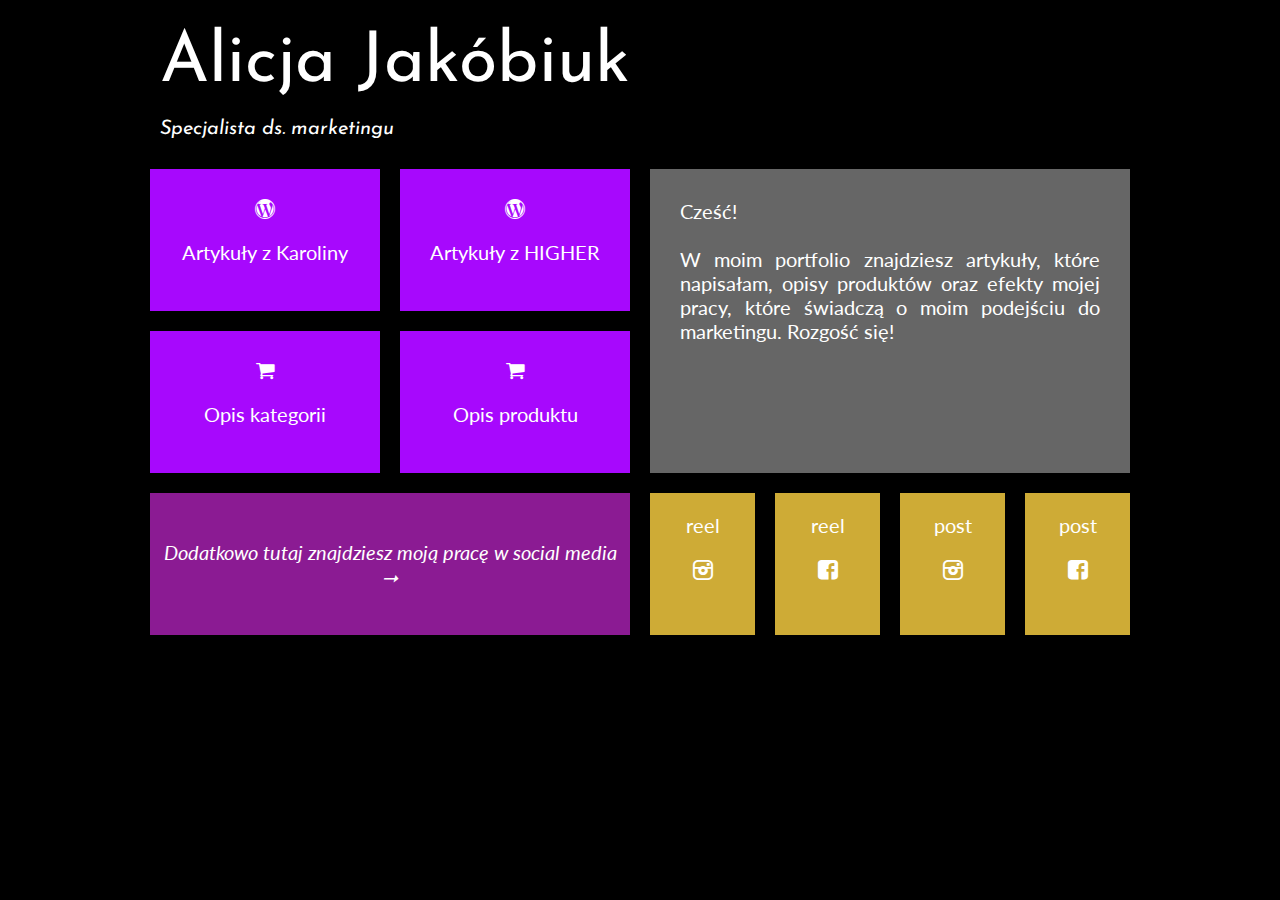
<file: index.html>
<!DOCTYPE HTML>
<html lang="pl">

<head>
    <meta charset="utf-8"/>
    <title>Alicja Jakóbiuk - portfolio</title>
    <meta name="description" content="Alicja Jakóbiuk - portfolio"/>
    <meta name="keywords" content="portfolio, praca, cv, marketing"/>
    <meta http-equiv="X-UA-Compatible" content="IE=edge,chrome=1"/>

    <link rel="stylesheet" href="style.css" type="text/css"/>
    <link rel="stylesheet" href="fontello-e02c496c/css/fontello.css" type="text/css"/>
    <link rel="preconnect" href="https://fonts.googleapis.com">
    <link rel="preconnect" href="https://fonts.gstatic.com" crossorigin>
    <link href="https://fonts.googleapis.com/css2?family=Josefin+Sans:ital,wght@0,100..700;1,100..700&family=Lato&display=swap" rel="stylesheet">
</head>

<body>
  <div id="container">

    <div class="rectangle">
        <div id="logo"><a href="index.html" class="tilelinkhtml5">Alicja Jakóbiuk</a></div>
        <div id="stanowisko">Specjalista ds. marketingu</div>
    </div>

    <div class="square">
        <div class="tile1">
           <a href="karolina.html" class="tilelinkhtml5"><i class="icon-wordpress-1"></i><br/><p>Artykuły z Karoliny</p></a> 
        </div>
        
        <div class="tile6">
            <a href="higher.html" class="tilelinkhtml5"><i class="icon-wordpress-1"></i><br/><p>Artykuły z HIGHER</p></a>
        </div>

        <div class="tile2">
            <a href="opis.html" class="tilelinkhtml5"><i class="icon-basket"></i><br/><p>Opis kategorii</p></a>
        </div>

        <div class="tile3">
            <a href="produkt.html" class="tilelinkhtml5">
            <i class="icon-basket"></i><br/><p>Opis produktu</p></a>
        </div>

    </div>

    
    <div class="tile5">Cześć!<br/><br/>W moim portfolio znajdziesz artykuły, które napisałam, opisy produktów oraz efekty mojej pracy, które świadczą o moim podejściu do marketingu. Rozgość się!
    </div>

    <div class="tile4">
        <p class="text">Dodatkowo tutaj znajdziesz moją pracę w social media ⭢</p>
     </div>

    <div class="bottom-section"></div>

        <div class="artykuł1"><p>reel</p><a href="https://www.instagram.com/reel/Cyc2F_yslO6/?utm_source=ig_web_copy_link&igsh=MzRlODBiNWFlZA==" target="_blank" class="sociallink">
            <i class="icon-instagram"></i></a>
        </div>

        <div class="artykuł2"><p>reel</p><a href="https://www.facebook.com/reel/593390796667014" target="_blank" class="sociallink">
            <i class="icon-facebook-rect"></i>
        </a>
        </div>

        <div class="media1"><p>post</p><a href="https://www.instagram.com/p/CwPSy6-MUM8/?utm_source=ig_web_copy_link&igsh=MzRlODBiNWFlZA==" target="_blank" class="sociallink">
            <i class="icon-instagram"></i>
        </a>
        </div>

        <div class="media2"><p>post</p><a href="https://www.facebook.com/plugins/post.php?href=https%3A%2F%2Fwww.facebook.com%2Fhigherzarow%2Fposts%2Fpfbid02dDHd1AZVMP9h552VMKUh9KmHt5okFo2rZFLje4rvLzYA9SkrCHxSLvANmZ3KTJnTl&show_text=true&width=500" target="_blank" class="sociallink">
            <i class="icon-facebook-rect"></i>
        </a>
        </div>

    </div>

    <div class="rectangle"></div>

  </div>

</body>
</html>
</file>
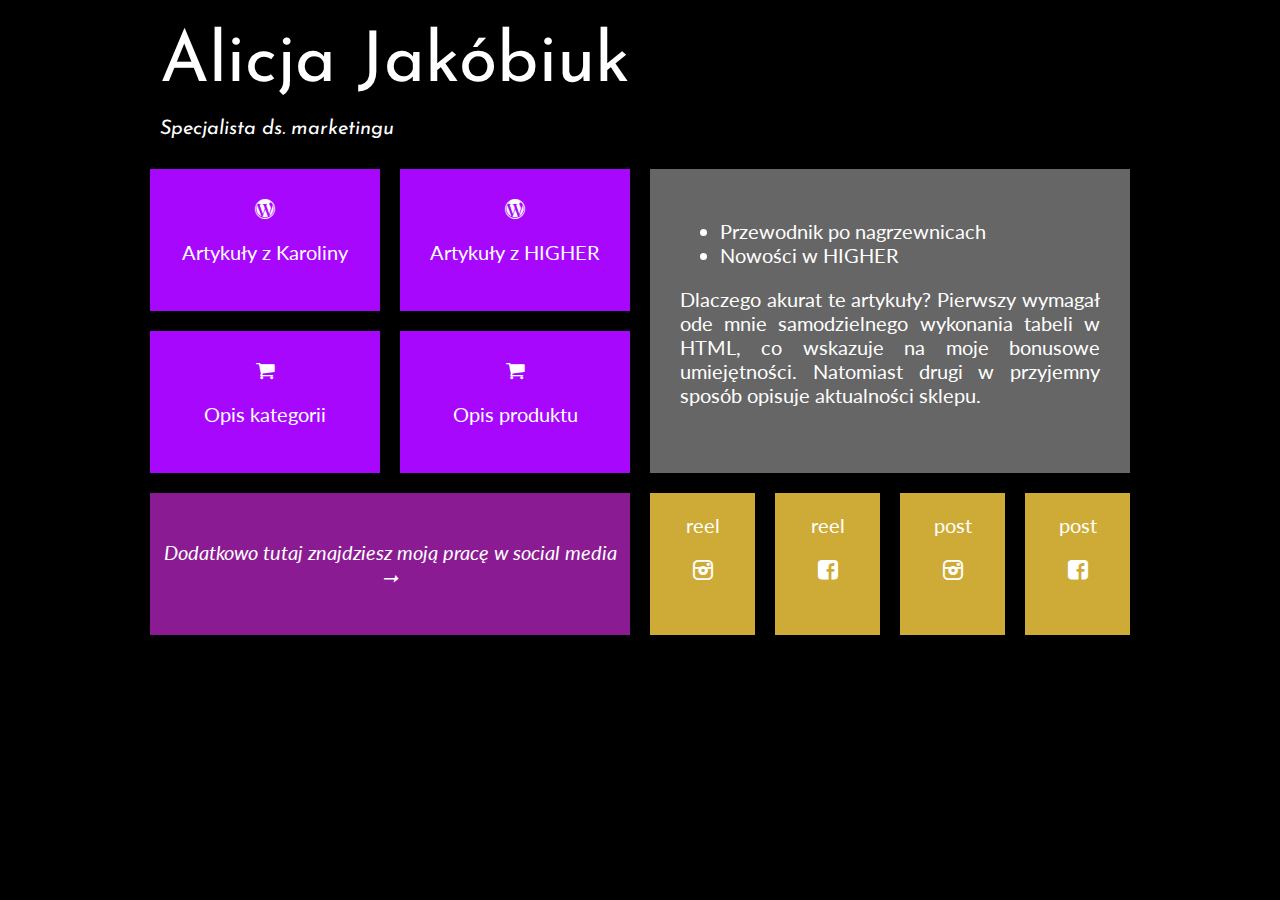
<file: higher.html>
<!DOCTYPE HTML>
<html lang="pl">

<head>
    <meta charset="utf-8"/>
    <title>Alicja Jakóbiuk - portfolio</title>
    <meta name="description" content="Alicja Jakóbiuk - portfolio"/>
    <meta name="keywords" content="portfolio, praca, cv, marketing"/>
    <meta http-equiv="X-UA-Compatible" content="IE=edge,chrome=1"/>

    <link rel="stylesheet" href="style.css" type="text/css"/>
    <link rel="stylesheet" href="fontello-e02c496c/css/fontello.css" type="text/css"/>
    <link rel="preconnect" href="https://fonts.googleapis.com">
    <link rel="preconnect" href="https://fonts.gstatic.com" crossorigin>
    <link href="https://fonts.googleapis.com/css2?family=Josefin+Sans:ital,wght@0,100..700;1,100..700&family=Lato&display=swap" rel="stylesheet">
</head>

<body>
  <div id="container">

    <div class="rectangle">
        <div id="logo"><a href="index.html" class="tilelinkhtml5">Alicja Jakóbiuk</a></div>
        <div id="stanowisko">Specjalista ds. marketingu</div>
    </div>

    <div class="square">
        <div class="tile1">
           <a href="karolina.html" class="tilelinkhtml5"><i class="icon-wordpress-1"></i><br/><p>Artykuły z Karoliny</p></a> 
        </div>
        
        <div class="tile6">
            <a href="higher.html" class="tilelinkhtml5"><i class="icon-wordpress-1"></i><br/><p>Artykuły z HIGHER</p></a>
        </div>

        <div class="tile2">
            <a href="opis.html" class="tilelinkhtml5"><i class="icon-basket"></i><br/><p>Opis kategorii</p></a>
        </div>

        <div class="tile3">
            <a href="produkt.html" class="tilelinkhtml5">
            <i class="icon-basket"></i><br/><p>Opis produktu</p></a>
        </div>

    </div>

    
    <div class="tile5">
        <ul>
            <li><a href="https://sklep.drabiny.info/kompleksowy-przewodnik-po-nagrzewnicach-wybor-zastosowanie-i-zalety.html" class="tilelinkhtml5" target="_blank">Przewodnik po nagrzewnicach</a></li>
            <li><a href="https://sklep.drabiny.info/nowosci-dla-domu-w-higher.html" class="tilelinkhtml5" target="_blank">Nowości w HIGHER</a></li>
        </ul>
        <p>Dlaczego akurat te artykuły? Pierwszy wymagał ode mnie samodzielnego wykonania tabeli w HTML, co wskazuje na moje bonusowe umiejętności. Natomiast drugi w przyjemny sposób opisuje aktualności sklepu.</p>
    </div>
    
    <div class="tile4">
        <p class="text">Dodatkowo tutaj znajdziesz moją pracę w social media ⭢</p>
     </div>

    <div class="bottom-section"></div>

        <div class="artykuł1"><p>reel</p><a href="https://www.instagram.com/reel/Cyc2F_yslO6/?utm_source=ig_web_copy_link&igsh=MzRlODBiNWFlZA==" target="_blank" class="sociallink">
            <i class="icon-instagram"></i></a>
        </div>

        <div class="artykuł2"><p>reel</p><a href="https://www.facebook.com/reel/593390796667014" target="_blank" class="sociallink">
            <i class="icon-facebook-rect"></i>
        </a>
        </div>

        <div class="media1"><p>post</p><a href="https://www.instagram.com/p/CwPSy6-MUM8/?utm_source=ig_web_copy_link&igsh=MzRlODBiNWFlZA==" target="_blank" class="sociallink">
            <i class="icon-instagram"></i>
        </a>
        </div>

        <div class="media2"><p>post</p><a href="https://www.facebook.com/plugins/post.php?href=https%3A%2F%2Fwww.facebook.com%2Fhigherzarow%2Fposts%2Fpfbid02dDHd1AZVMP9h552VMKUh9KmHt5okFo2rZFLje4rvLzYA9SkrCHxSLvANmZ3KTJnTl&show_text=true&width=500" target="_blank" class="sociallink">
            <i class="icon-facebook-rect"></i>
        </a>
        </div>

    </div>

    <div class="rectangle"></div>

  </div>

</body>
</html>
</file>
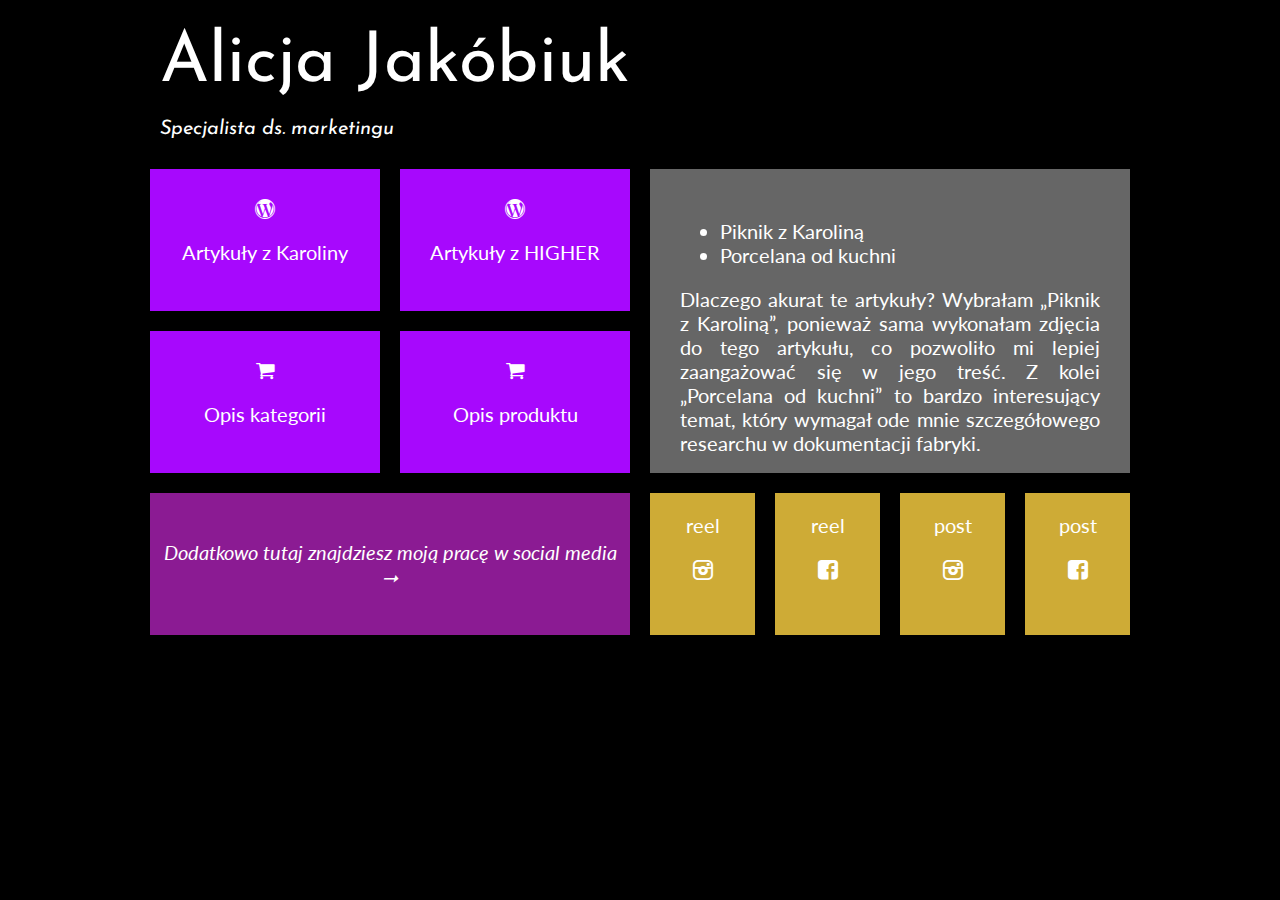
<file: karolina.html>
<!DOCTYPE HTML>
<html lang="pl">

<head>
    <meta charset="utf-8"/>
    <title>Alicja Jakóbiuk - portfolio</title>
    <meta name="description" content="Alicja Jakóbiuk - portfolio"/>
    <meta name="keywords" content="portfolio, praca, cv, marketing"/>
    <meta http-equiv="X-UA-Compatible" content="IE=edge,chrome=1"/>

    <link rel="stylesheet" href="style.css" type="text/css"/>
    <link rel="stylesheet" href="fontello-e02c496c/css/fontello.css" type="text/css"/>
    <link rel="preconnect" href="https://fonts.googleapis.com">
    <link rel="preconnect" href="https://fonts.gstatic.com" crossorigin>
    <link href="https://fonts.googleapis.com/css2?family=Josefin+Sans:ital,wght@0,100..700;1,100..700&family=Lato&display=swap" rel="stylesheet">
</head>

<body>
  <div id="container">

    <div class="rectangle">
        <div id="logo"><a href="index.html" class="tilelinkhtml5">Alicja Jakóbiuk</a></div>
        <div id="stanowisko">Specjalista ds. marketingu</div>
    </div>

    <div class="square">
        <div class="tile1">
           <a href="karolina.html" class="tilelinkhtml5"><i class="icon-wordpress-1"></i><br/><p>Artykuły z Karoliny</p></a> 
        </div>
        
        <div class="tile6">
            <a href="higher.html" class="tilelinkhtml5"><i class="icon-wordpress-1"></i><br/><p>Artykuły z HIGHER</p></a>
        </div>

        <div class="tile2">
            <a href="opis.html" class="tilelinkhtml5"><i class="icon-basket"></i><br/><p>Opis kategorii</p></a>
        </div>

        <div class="tile3">
            <a href="produkt.html" class="tilelinkhtml5">
            <i class="icon-basket"></i><br/><p>Opis produktu</p></a>
        </div>

    </div>

    
    <div class="tile5">
        <ul>
            <li><a href="https://porcelanakarolina.pl/piknik-z-karolina/" class="tilelinkhtml5" target="_blank">Piknik z Karoliną</a></li>
            <li><a href="https://porcelanakarolina.pl/porcelana-od-kuchni-czyli-jak-to-jest-zrobione/" class="tilelinkhtml5" target="_blank">Porcelana od kuchni</a></li>
        </ul>
        <p>Dlaczego akurat te artykuły? Wybrałam „Piknik z Karoliną”, ponieważ sama wykonałam zdjęcia do tego artykułu, co pozwoliło mi lepiej zaangażować się w jego treść. Z kolei „Porcelana od kuchni” to bardzo interesujący temat, który wymagał ode mnie szczegółowego researchu w dokumentacji fabryki.</p> 
    </div>

    <div class="tile4">
        <p class="text">Dodatkowo tutaj znajdziesz moją pracę w social media ⭢</p>
     </div>

    <div class="bottom-section"></div>

        <div class="artykuł1"><p>reel</p><a href="https://www.instagram.com/reel/Cyc2F_yslO6/?utm_source=ig_web_copy_link&igsh=MzRlODBiNWFlZA==" target="_blank" class="sociallink">
            <i class="icon-instagram"></i></a>
        </div>

        <div class="artykuł2"><p>reel</p><a href="https://www.facebook.com/reel/593390796667014" target="_blank" class="sociallink">
            <i class="icon-facebook-rect"></i>
        </a>
        </div>

        <div class="media1"><p>post</p><a href="https://www.instagram.com/p/CwPSy6-MUM8/?utm_source=ig_web_copy_link&igsh=MzRlODBiNWFlZA==" target="_blank" class="sociallink">
            <i class="icon-instagram"></i>
        </a>
        </div>

        <div class="media2"><p>post</p><a href="https://www.facebook.com/plugins/post.php?href=https%3A%2F%2Fwww.facebook.com%2Fhigherzarow%2Fposts%2Fpfbid02dDHd1AZVMP9h552VMKUh9KmHt5okFo2rZFLje4rvLzYA9SkrCHxSLvANmZ3KTJnTl&show_text=true&width=500" target="_blank" class="sociallink">
            <i class="icon-facebook-rect"></i>
        </a>
        </div>

    </div>

    <div class="rectangle"></div>

  </div>

</body>
</html>
</file>
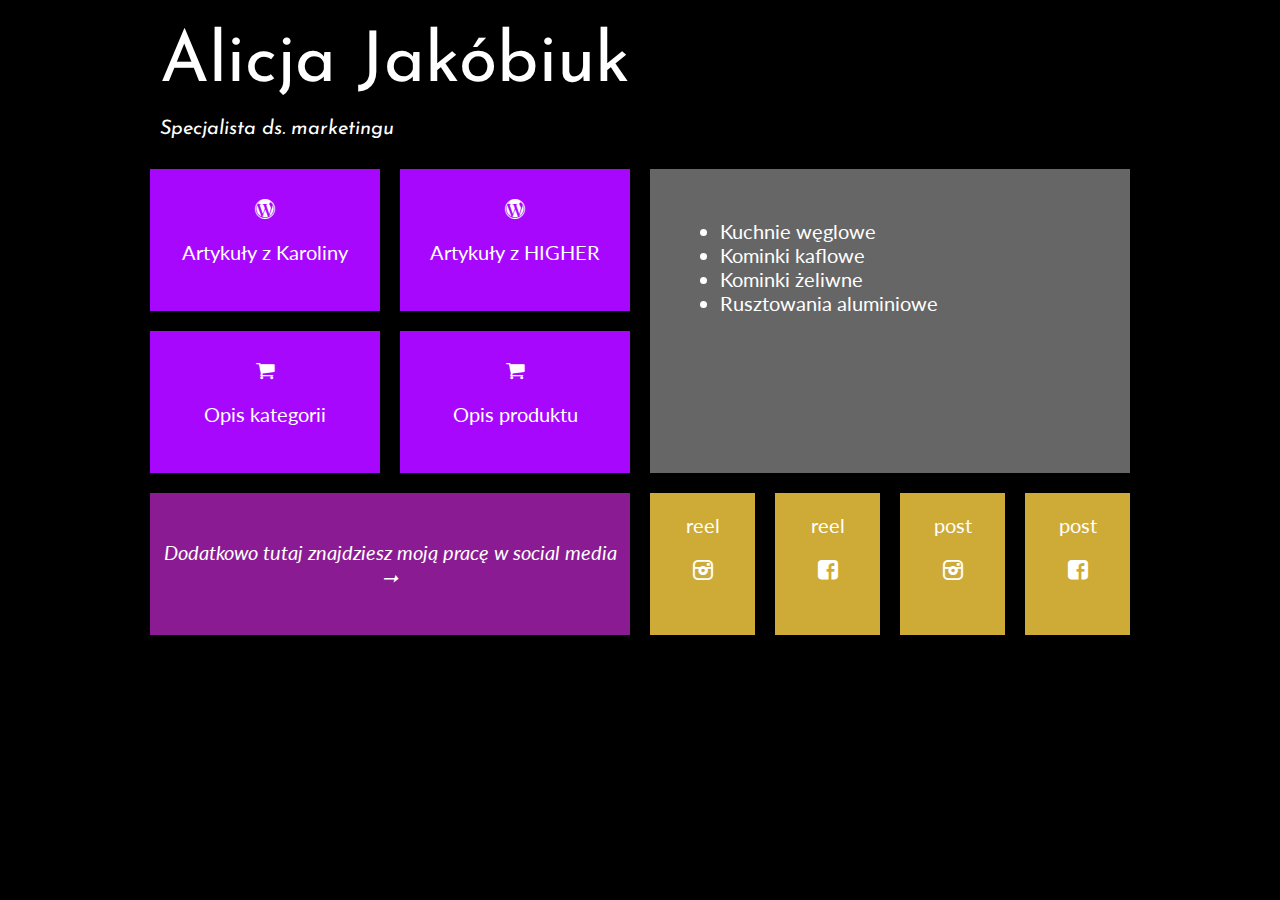
<file: opis.html>
<!DOCTYPE HTML>
<html lang="pl">

<head>
    <meta charset="utf-8"/>
    <title>Alicja Jakóbiuk - portfolio</title>
    <meta name="description" content="Alicja Jakóbiuk - portfolio"/>
    <meta name="keywords" content="portfolio, praca, cv, marketing"/>
    <meta http-equiv="X-UA-Compatible" content="IE=edge,chrome=1"/>

    <link rel="stylesheet" href="style.css" type="text/css"/>
    <link rel="stylesheet" href="fontello-e02c496c/css/fontello.css" type="text/css"/>
    <link rel="preconnect" href="https://fonts.googleapis.com">
    <link rel="preconnect" href="https://fonts.gstatic.com" crossorigin>
    <link href="https://fonts.googleapis.com/css2?family=Josefin+Sans:ital,wght@0,100..700;1,100..700&family=Lato&display=swap" rel="stylesheet">
</head>

<body>
  <div id="container">

    <div class="rectangle">
        <div id="logo"><a href="index.html" class="tilelinkhtml5">Alicja Jakóbiuk</a></div>
        <div id="stanowisko">Specjalista ds. marketingu</div>
    </div>

    <div class="square">
        <div class="tile1">
           <a href="karolina.html" class="tilelinkhtml5"><i class="icon-wordpress-1"></i><br/><p>Artykuły z Karoliny</p></a> 
        </div>
        
        <div class="tile6">
            <a href="higher.html" class="tilelinkhtml5"><i class="icon-wordpress-1"></i><br/><p>Artykuły z HIGHER</p></a>
        </div>

        <div class="tile2">
            <a href="opis.html" class="tilelinkhtml5"><i class="icon-basket"></i><br/><p>Opis kategorii</p></a>
        </div>

        <div class="tile3">
            <a href="produkt.html" class="tilelinkhtml5">
            <i class="icon-basket"></i><br/><p>Opis produktu</p></a>
        </div>

    </div>

    
    <div class="tile5">
        <ul>
            <li><a href="https://sklep.drabiny.info/kuchnie-weglowe.html" class="tilelinkhtml5" target="_blank">Kuchnie węglowe</a> </li>
            <li><a href="https://piec-kominek.com/?product_cat=kominki-kaflowe" class="tilelinkhtml5" target="_blank">Kominki kaflowe</a></li>
            <li><a href="https://piec-kominek.com/?product_cat=kominki-zeliwne" class="tilelinkhtml5" target="_blank">Kominki żeliwne</a></li>
            <li><a href="https://sklep.drabiny.info/rusztowania-aluminiowe.html" class="tilelinkhtml5" target="_blank">Rusztowania aluminiowe</a></li>
        </ul>
    </div>

    <div class="tile4">
        <p class="text">Dodatkowo tutaj znajdziesz moją pracę w social media ⭢</p>
     </div>

    <div class="bottom-section"></div>

        <div class="artykuł1"><p>reel</p><a href="https://www.instagram.com/reel/Cyc2F_yslO6/?utm_source=ig_web_copy_link&igsh=MzRlODBiNWFlZA==" target="_blank" class="sociallink">
            <i class="icon-instagram"></i></a>
        </div>

        <div class="artykuł2"><p>reel</p><a href="https://www.facebook.com/reel/593390796667014" target="_blank" class="sociallink">
            <i class="icon-facebook-rect"></i>
        </a>
        </div>

        <div class="media1"><p>post</p><a href="https://www.instagram.com/p/CwPSy6-MUM8/?utm_source=ig_web_copy_link&igsh=MzRlODBiNWFlZA==" target="_blank" class="sociallink">
            <i class="icon-instagram"></i>
        </a>
        </div>

        <div class="media2"><p>post</p><a href="https://www.facebook.com/plugins/post.php?href=https%3A%2F%2Fwww.facebook.com%2Fhigherzarow%2Fposts%2Fpfbid02dDHd1AZVMP9h552VMKUh9KmHt5okFo2rZFLje4rvLzYA9SkrCHxSLvANmZ3KTJnTl&show_text=true&width=500" target="_blank" class="sociallink">
            <i class="icon-facebook-rect"></i>
        </a>
        </div>

    </div>

    <div class="rectangle"></div>

  </div>

</body>
</html>
</file>
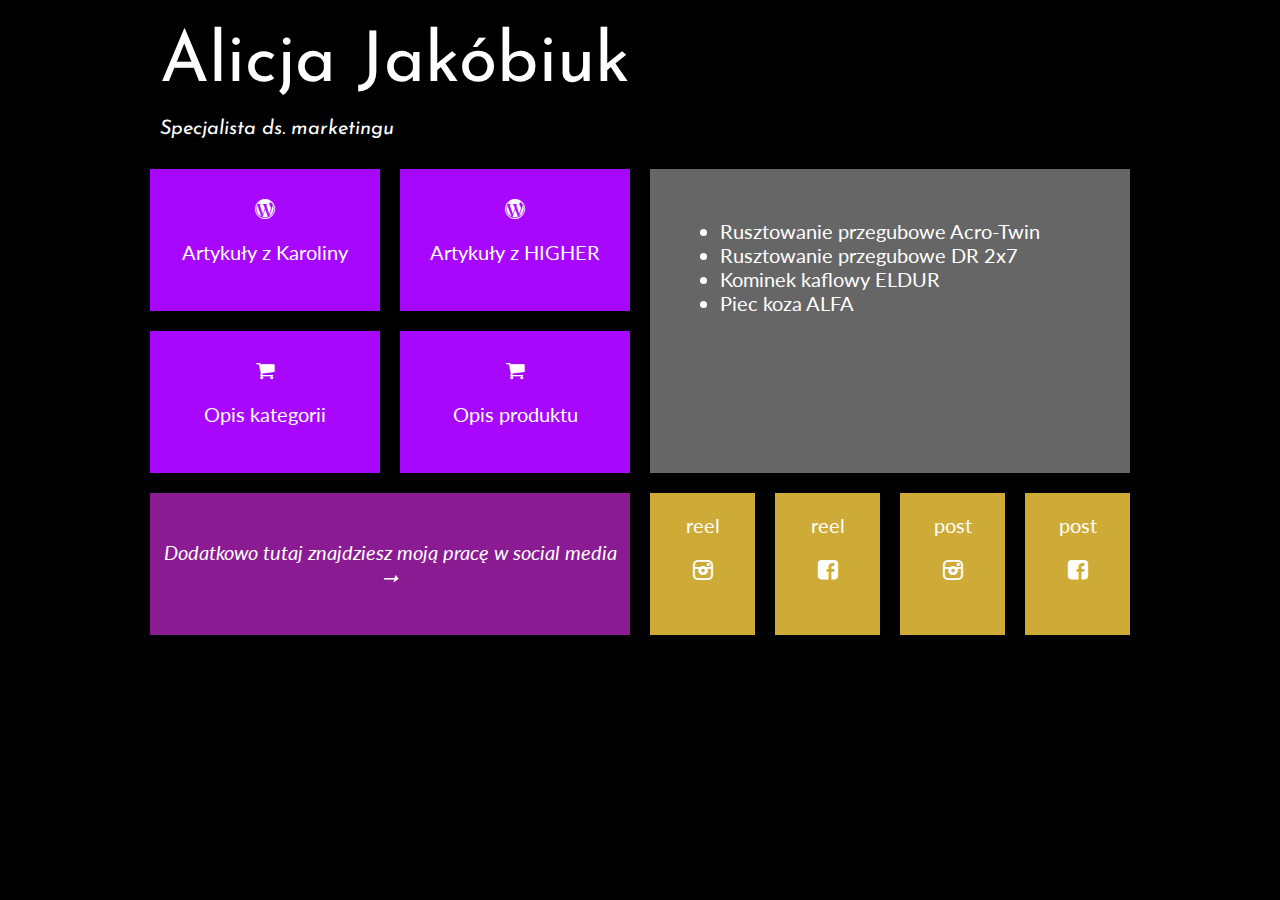
<file: produkt.html>
<!DOCTYPE HTML>
<html lang="pl">

<head>
    <meta charset="utf-8"/>
    <title>Alicja Jakóbiuk - portfolio</title>
    <meta name="description" content="Alicja Jakóbiuk - portfolio"/>
    <meta name="keywords" content="portfolio, praca, cv, marketing"/>
    <meta http-equiv="X-UA-Compatible" content="IE=edge,chrome=1"/>

    <link rel="stylesheet" href="style.css" type="text/css"/>
    <link rel="stylesheet" href="fontello-e02c496c/css/fontello.css" type="text/css"/>
    <link rel="preconnect" href="https://fonts.googleapis.com">
    <link rel="preconnect" href="https://fonts.gstatic.com" crossorigin>
    <link href="https://fonts.googleapis.com/css2?family=Josefin+Sans:ital,wght@0,100..700;1,100..700&family=Lato&display=swap" rel="stylesheet">
</head>

<body>
  <div id="container">

    <div class="rectangle">
        <div id="logo"><a href="index.html" class="tilelinkhtml5">Alicja Jakóbiuk</a></div>
        <div id="stanowisko">Specjalista ds. marketingu</div>
    </div>

    <div class="square">
        <div class="tile1">
           <a href="karolina.html" class="tilelinkhtml5"><i class="icon-wordpress-1"></i><br/><p>Artykuły z Karoliny</p></a> 
        </div>
        
        <div class="tile6">
            <a href="higher.html" class="tilelinkhtml5"><i class="icon-wordpress-1"></i><br/><p>Artykuły z HIGHER</p></a>
        </div>

        <div class="tile2">
            <a href="opis.html" class="tilelinkhtml5"><i class="icon-basket"></i><br/><p>Opis kategorii</p></a>
        </div>

        <div class="tile3">
            <a href="produkt.html" class="tilelinkhtml5">
            <i class="icon-basket"></i><br/><p>Opis produktu</p></a>
        </div>

    </div>

    
    <div class="tile5">
        <ul>
            <li><a href="https://sklep.drabiny.info/pl/p/Rusztowanie-aluminiowe-przegubowe-jezdne-HIGHER-Acro-Twin-wysokosc-robocza-3%2C90m-/2022" class="tilelinkhtml5" target="_blank">Rusztowanie przegubowe Acro-Twin</a> </li>
            <li><a href="https://sklep.drabiny.info/pl/p/Rusztowanie-aluminiowe-drabinowe-przegubowe-jezdne-HIGHER-DR-2x7-4m-150kg/2024" class="tilelinkhtml5" target="_blank">Rusztowanie przegubowe DR 2x7</a></li>
            <li><a href="https://sklep.drabiny.info/piec-kominek-kaflowy-koza-eldur-cappuccino.html" class="tilelinkhtml5" target="_blank">Kominek kaflowy ELDUR</a></li>
            <li><a href="https://sklep.drabiny.info/piec-stalowo-zeliwny-z-fajerka-alfa-902-bordowy.html" class="tilelinkhtml5" target="_blank">Piec koza ALFA</a></li>
        </ul>
    </div>

    <div class="tile4">
        <p class="text">Dodatkowo tutaj znajdziesz moją pracę w social media ⭢</p>
     </div>

    <div class="bottom-section"></div>

        <div class="artykuł1"><p>reel</p><a href="https://www.instagram.com/reel/Cyc2F_yslO6/?utm_source=ig_web_copy_link&igsh=MzRlODBiNWFlZA==" target="_blank" class="sociallink">
            <i class="icon-instagram"></i></a>
        </div>

        <div class="artykuł2"><p>reel</p><a href="https://www.facebook.com/reel/593390796667014" target="_blank" class="sociallink">
            <i class="icon-facebook-rect"></i>
        </a>
        </div>

        <div class="media1"><p>post</p><a href="https://www.instagram.com/p/CwPSy6-MUM8/?utm_source=ig_web_copy_link&igsh=MzRlODBiNWFlZA==" target="_blank" class="sociallink">
            <i class="icon-instagram"></i>
        </a>
        </div>

        <div class="media2"><p>post</p><a href="https://www.facebook.com/plugins/post.php?href=https%3A%2F%2Fwww.facebook.com%2Fhigherzarow%2Fposts%2Fpfbid02dDHd1AZVMP9h552VMKUh9KmHt5okFo2rZFLje4rvLzYA9SkrCHxSLvANmZ3KTJnTl&show_text=true&width=500" target="_blank" class="sociallink">
            <i class="icon-facebook-rect"></i>
        </a>
        </div>

    </div>

    <div class="rectangle"></div>

  </div>

</body>
</html>
</file>
<file: style.css>
body
{
    background-color: black;
    color: #ffff;
    font-family: "Lato", sans-serif;
    font-weight: 400;
    font-style: normal;
    font-size: 20px;
}

#container
{
    width: 1000px;
    margin-left: auto;
    margin-right: auto;
    display: flex;
    flex-wrap: wrap;
    justify-content: center;
    align-items: center;
}

.rectangle
{
    width: 960px;
    margin: 20px;
    text-align: center;
}

.square
{
    width: 50%;
    display: flex;
    flex-wrap: wrap;
}

#logo
{
  font-family: "Josefin Sans", sans-serif;
  font-style: normal;
  font-size: 70px;
  width: 600px;
  text-align: left;
}

#stanowisko
{
    font-family: "Josefin Sans", sans-serif;
    font-style: italic;
    font-size: 20px;
    text-align: left;
    margin-top: 20px;
}

.tile1, .tile2, .tile3, .tile6
{
    margin: 10px;
    width: 230px;
    height: 142px;
    background-color: #a708fd;
    text-align: center;
    justify-content: center;
    align-items: center;
    display: flex;
}

.tile1:hover, .tile2:hover, .tile3:hover, .tile6:hover
{
    background-color: #ceab36;
}

.tile4
{
    margin: 10px;
    width: 480px;
    height: 142px;
    background-color: #8b1b93;
    text-align: center;
    font-style: italic;
    justify-content: center;
    align-items: center;
    display: flex;
    align-items: center;
    flex-wrap: wrap;
}

.tile5
{
    margin: 10px;
    width: 420px;
    height: 244px;
    background-color: #666666;
    text-align: justify;
    padding: 30px;
}

.artykuł1, .artykuł2, .media1, .media2
{
    margin: 10px;
    width: 105px;
    height: 142px;
    background-color: #ceab36;
    text-align: center;
    display: block;
    justify-content: center;
    align-items: center;
    justify-content: space-between;
}

.artykuł1:hover, .artykuł2:hover, .media1:hover, .media2:hover
{
    background-color: #8b1b93;
}

a.tilelinkhtml5
{
    color: white;
    text-decoration: none;
}

a.sociallink
{
    color: white;
    text-decoration: none;
    display: block;
    width: 105px;
    height: 142px;
}

.text
{
    margin: 10px;
}

.bottom-section 
{
    display: flex;
    flex-wrap: wrap;
    gap: 20px; 
    margin-top: 20px; 
}
</file>
<file: fontello-e02c496c/css/fontello.css>
@font-face {
  font-family: 'fontello';
  src: url('../font/fontello.eot?17939535');
  src: url('../font/fontello.eot?17939535#iefix') format('embedded-opentype'),
       url('../font/fontello.woff2?17939535') format('woff2'),
       url('../font/fontello.woff?17939535') format('woff'),
       url('../font/fontello.ttf?17939535') format('truetype'),
       url('../font/fontello.svg?17939535#fontello') format('svg');
  font-weight: normal;
  font-style: normal;
}
/* Chrome hack: SVG is rendered more smooth in Windozze. 100% magic, uncomment if you need it. */
/* Note, that will break hinting! In other OS-es font will be not as sharp as it could be */
/*
@media screen and (-webkit-min-device-pixel-ratio:0) {
  @font-face {
    font-family: 'fontello';
    src: url('../font/fontello.svg?17939535#fontello') format('svg');
  }
}
*/
[class^="icon-"]:before, [class*=" icon-"]:before {
  font-family: "fontello";
  font-style: normal;
  font-weight: normal;
  speak: never;

  display: inline-block;
  text-decoration: inherit;
  width: 1em;
  margin-right: .2em;
  text-align: center;
  /* opacity: .8; */

  /* For safety - reset parent styles, that can break glyph codes*/
  font-variant: normal;
  text-transform: none;

  /* fix buttons height, for twitter bootstrap */
  line-height: 1em;

  /* Animation center compensation - margins should be symmetric */
  /* remove if not needed */
  margin-left: .2em;

  /* you can be more comfortable with increased icons size */
  /* font-size: 120%; */

  /* Font smoothing. That was taken from TWBS */
  -webkit-font-smoothing: antialiased;
  -moz-osx-font-smoothing: grayscale;

  /* Uncomment for 3D effect */
  /* text-shadow: 1px 1px 1px rgba(127, 127, 127, 0.3); */
}

.icon-wordpress-1:before { content: '\e800'; } /* '' */
.icon-basket:before { content: '\e801'; } /* '' */
.icon-search:before { content: '\e807'; } /* '' */
.icon-facebook-rect:before { content: '\f301'; } /* '' */
.icon-instagram:before { content: '\f31e'; } /* '' */
</file>
